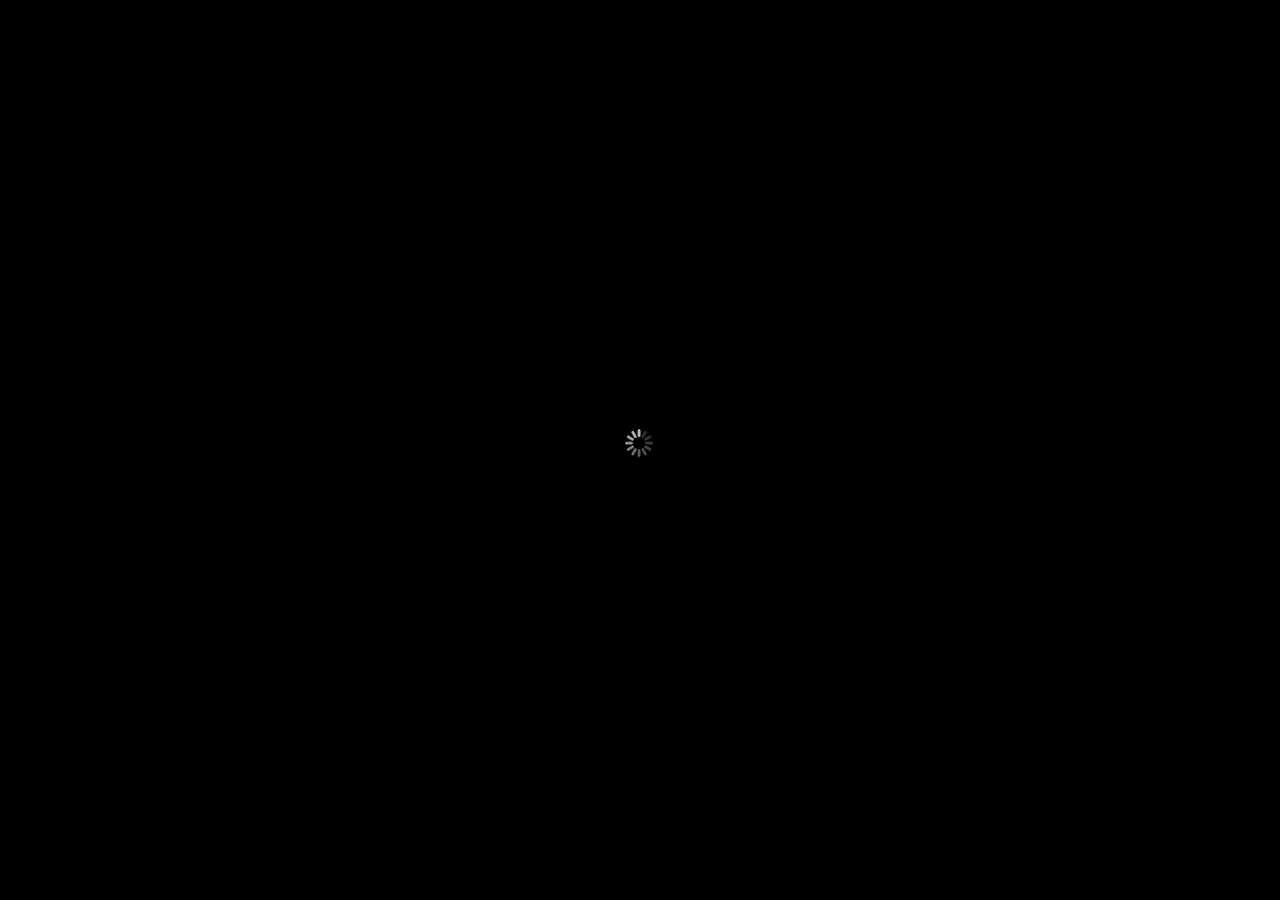
<file: slides/assets/player/KeynoteDHTMLPlayer.html>
<!DOCTYPE html>
<html xmlns="http://www.w3.org/1999/xhtml">
    <head>
        <title>Keynote</title>
        <link href="KeynoteDHTMLPlayer.css" rel="stylesheet" type="text/css" media="screen"/>
        <meta name="viewport" content="initial-scale = 1.0, minimum-scale = 1.0, maximum-scale = 1.0, user-scalable = no, width = device-width" />
        <meta http-equiv="Content-Type" content="text/html; charset=UTF-8" />
        <script type="text/javascript" src="prototype.js"></script>
        <script type="text/javascript" src="DebuggingSupport.js"></script>
        <script type="text/javascript" src="./pdfjs/bcmaps.js"></script>
        <script type="text/javascript" src="./pdfjs/web/compatibility.js"></script>
        <script type="text/javascript" src="./pdfjs/pdf.js"></script>
        <script type="text/javascript" src="string.js"></script>
        <script type="text/javascript" src="Utilities.js"></script>
        <script type="text/javascript" src="KeynoteDHTMLPlayer.js"></script>
        <script type="text/javascript" src="ShowController.js"></script>
        <script type="text/javascript" src="TouchController.js"></script>
        <script type="text/javascript" src="DisplayManager.js"></script>
        <script type="text/javascript" src="StageManager.js"></script>
        <script type="text/javascript" src="AnimationManager.js"></script>
        <script type="text/javascript" src="TextureManager.js"></script>
        <script type="text/javascript" src="ScriptManager.js"></script>
        <script type="text/javascript" src="OrientationController.js"></script>
        <script type="text/javascript" src="KPFObjects.js"></script>
        <script type="text/javascript" src="SlideManager.js"></script>
        <script type="text/javascript" src="NavigatorController.js"></script>
        <script type="text/javascript" src="SlideNumberController.js"></script>
        <script type="text/javascript" src="HelpPlacardController.js"></script>
        <script type="text/javascript" src="NarrationManager.js"></script>
        <script type="text/javascript" src="TSDAnimation.js"></script>
        <script type="text/javascript" src="./gl/KNWebGLShader.js"></script>
        <script type="text/javascript" src="./gl/KNWebGLUtil.js"></script>
        <script type="text/javascript" src="./gl/KNWebGLObjects.js"></script>
        <script type="text/javascript" src="./gl/KNWebGLParticleObjects.js"></script>
        <script type="text/javascript" src="./gl/KNWebGLWrapper.js"></script>
        <script type="text/javascript" src="./gl/ParameterGroup.js"></script>
        <script type="text/javascript" src="./gl/TSDGLDataBuffer.js"></script>
        <script type="text/javascript" src="./gl/TSDGLShader.js"></script>
        <script type="text/javascript" src="./gl/TSDGLFrameBuffer.js"></script>
        <script type="text/javascript" src="./gl/TSDGLBloomEffect.js"></script>
    </head>
    <body id="body" bgcolor="black">
        <div id="stageArea">
            <div id="stage" class="stage">
            </div>
            <div id="hyperlinkPlane" class="stage">
            </div>
        </div>
        <div id="slideshowNavigator">
        </div>
        <div id="slideNumberControl">
        </div>
        <div id="slideNumberDisplay">
        </div>
        <div id="helpPlacard">
        </div>
        <div id="waitingIndicator">
        	<div id="waitingSpinner">
        	</div>
        </div>
	</body>
</html>
</file>
<file: slides/assets/player/KeynoteDHTMLPlayer.css>
* {
    -webkit-user-select:none;
    -moz-user-select:none;
    -ms-user-select:none;
}

/* Body */

body
{
    overflow: hidden;
    margin: 0;
    -webkit-user-select: none;
    -moz-user-select: none;
    -ms-user-select: none;
}

@media screen and (max-device-width: 1025px)
{
    body
    {
        background-color: black;
    }
}

/* Debug Status Display */
   
div#statisticsDisplay
{
    position: absolute; 
    color : white;
    background-color: grey;
    visibility: hidden;
}

/* Stage */

div#stageArea
{
    position: absolute; 
    visibility: hidden;
    overflow: hidden;
}

div.stage
{
    position: absolute; 
    top: 0;
    left: 0;
    overflow: visible;
}

/* Hyperlinke Plane */

div#hyperlinkPlane
{
    visibility: hidden;
    pointer-events: none;
}

div.hyperlink
{
    position: absolute;
    cursor: pointer;
}

/* Navigator */

div#slideshowNavigator {
    -webkit-tap-highlight-color: rgba(0,0,0,0);
    -moz-tap-highlight-color: rgba(0,0,0,0);
    -ms-tap-highlight-color: rgba(0,0,0,0);
    position: absolute;
    overflow: hidden;
    font-family: 'Helvetica Neue', Helvetica, Arial, sans-serif;
    font-size: 12px;
    line-height: 18px;
    background-color: rgba(0,0,0,0);
    color: 232323;
    top: 0px;
    left: 0px;
    bottom: 0px;
    width: 140px;
}

div.navigatorLeftSidebar {
    position: absolute;
    overflow-x: hidden;
    overflow-y: hidden;
    top: 0px;
    left: 0px;
    bottom: 0px;
    width: 30px;
    background-color: rgba(0,0,0,0);
}

div.navigatorThumbnailSidebar {
    position: absolute;
    overflow-x: hidden;
    overflow-y: hidden;
    border-right: 1px solid #676767;
    background-color: #000;
    top: 0px;
    left: -140px;
    bottom: 0px;
    width: 129px;
    -webkit-transition-property: left;
    -webkit-transition-duration: 300ms;
    -moz-transition-property: left;
    -moz-transition-duration: 300ms;
    -ms-transition-property: left;
    -ms-transition-duration: 300ms;
}

div.navigatorThumbnailScroller {
    position: absolute;
    overflow-x: hidden;
    overflow-y: auto;
    top: 0px;
    left: 0px;
    bottom: 0px;
    width: 129px;
}

div.navigatorThumbnailScroller::-webkit-scrollbar {
    width: 7px;
}

div.navigatorThumbnailScroller::-webkit-scrollbar-thumb {
    background: rgba(255,255,255,0.4);
    -webkit-border-radius: 10px;
}

div.navigatorThumbnailSelection {
    position: absolute;
    border-top-style: none;
    border-left-style: none;
    border-right-style: none;
    display: none;
    background-color: rgba(125,125,125,0.5);
    top: 0px;
    width: 100%;
    height: 76px;
}

div.navigatorThumbnailContainer {
    position: absolute;
    top: 0px;
    left: 0px;
    bottom: auto;
    width: 119px;
}

div.navigatorThumbnailItem {
    position: absolute;
    top: 0px;
    left: 0px;
    width: 119px;
    height: 76px;
    cursor: default;
}

div.navigatorThumbnailItemCanvasContainer {
    position: absolute;
    max-height: 90px;
    border: 1px solid rgba(255,255,255,0.68);
    -webkit-box-shadow: 0px 2px 4px rgba(0,0,0,0.5);
    -moz-box-shadow: 0px 2px 4px rgba(0,0,0,0.5);
    -ms-box-shadow: 0px 2px 4px rgba(0,0,0,0.5);
    background-color: #444;
    width: 88px;    
    height: 66px;
}

/* Slide Number Control */

div#slideNumberControl {
    position: absolute;
    overflow: hidden;
    display: none;
    opacity: 0;
    font-family: 'Helvetica Neue', Helvetica, Arial, sans-serif;
    font-size: 12px;
    background-color: rgba(0,0,0,0.75);
    color: white;
    width: 120px;
    height: 110px;
    text-align: center;
    border-radius: 12px;
    -webkit-border-radius: 12px;
    -moz-border-radius: 12px;
    -ms-border-radius: 12px;
}

div.slideNumberLabel {
    position: relative;
    margin-left:16px;
    margin-right:16px;
    margin-top: 16px;
    width: 88px;
    height:33px;
    font-weight: bold;
}

div.slideNumberDigit {
    position: relative;
    margin-left:auto;
    margin-right:auto;
    font-size:40px;
    width: 88px;
    height:39px;
}

/* Slide Number Display */

div#slideNumberDisplay {
    position: absolute;
    overflow: hidden;
    display: none;
    opacity: 0;
    font-family: 'Helvetica Neue', Helvetica, Arial, sans-serif;
    font-size: 12px;
    background-color: rgba(0,0,0,0.75);
    color: white;
    width: 100px;
    height: 100px;
    text-align: center;
    border-radius: 12px;
    -webkit-border-radius: 12px;
    -moz-border-radius: 12px;
    -ms-border-radius: 12px;
}

div.slideNumberDisplayDigit {
    position: relative;
    margin-top:24px;
    margin-left:auto;
    margin-right:auto;
    font-size:40px;
    width: 88px;
    height:39px;
}

/* Help Placard Display */

div#helpPlacard {
    display: none;
    position: absolute;
    overflow: hidden;
    opacity: 0;
    font-family: Helvetica, Arial, sans-serif;
    font-size: 14px;
    background-color: rgba(20,20,20,0.95);
    color: white;
    width: 822px;
    height: 633px;
    text-align: center;
    border-radius: 12px 12px 12px 12px;
    -webkit-border-radius: 12px 12px 12px 12px;
    -moz-border-radius: 12px 12px 12px 12px;
    -ms-border-radius: 12px 12px 12px 12px;
    line-height:40px;
    box-shadow: 0px 0px 40px black;
    -webkit-box-shadow: 0px 0px 40px black;
    -moz-box-shadow: 0px 0px 40px black;
}

div.helpPlacardTitleBar {
    /*position:absolute;*/
    font-size: 22px;
    color: rgba(120,120,120,1);    
    font-family: Helvetica, Arial, sans-serif;
    width: 822px;
    height: 40px;
    border-radius: 12px 12px 0 0;
    -webkit-border-radius: 12px 12px 0 0;
    -moz-border-radius: 12px 12px 0 0;
    -ms-border-radius: 12px 12px 0 0;
    border-bottom: 1px black solid;
}

div.helpPlacardTitle {
    padding-top:4px;
    height:40px;
}

div.helpPlacardCloseButton {
    cursor:default;
    top:10px;
    left:10px;    
    position:absolute;
    background:url('close_n@2x.png') no-repeat 0 0;
    background-size: 21px 21px;
    width:21px;
    height:21px;
}

div.helpPlacardCloseButton:hover {
    background:url('close_hi@2x.png') no-repeat 0 0;
    background-size: 21px 21px;
}

div.helpPlacardCloseButton:active {
    background:url('close_p@2x.png') no-repeat 0 0;
    background-size: 21px 21px;
}

div.helpPlacardContentPanel {
    width: 822px;
    height: 310px;
}

div.helpPlacardHeader {
    color: rgba(255,255,255,1);    
    font-weight: bold;
    width:822px;
    height:40px;
    border-bottom: 1px white solid;
}

div.helpPlacardHeader {
    color: rgba(255,255,255,1);    
    font-weight: bold;
    width:822px;
    height:40px;
    border-bottom: 1px black solid;
}

div.helpPlacardItem {
    width:822px;
    height:40px;
    border-bottom: 1px black solid;
}

div.helpPlacardLeftHeaderItem {
    /*position:absolute;*/
    color: white;    
    text-align:right;
    float:left;
    width:400px;
}

div.helpPlacardLeftItem {
    color: rgba(120,120,120,1);    
    text-align:right;
    float:left;
    width:400px;
    border-right: 1px black solid;
}

div.helpPlacardRightItem {
    text-align:left;
    float:right;
    width:400px;
}

div.helpPlacardFooter {
    font-size: 14px;
    color: rgba(120,120,120,1);
    font-family: Helvetica, Arial, sans-serif;
    width: 822px;
    height: 54px;
}

div.helpPlacardAcknowledgementsButton {
    cursor: default;
    right: 26px;
    bottom: 22px;
    height: 28px;
    line-height: 28px;
    padding-left: 11px;
    padding-right: 11px;
    position:absolute;
    background:url('kn-cloud_pd_help_btn-N@2x.png') no-repeat center center fixed;
    background-size: cover;
    -webkit-background-size: cover;
    -moz-background-size: cover;
    border-radius: 4px 4px 4px 4px;
    -webkit-border-radius: 4px 4px 4px 4px;
    -moz-border-radius: 4px 4px 4px 4px;
}

div.helpPlacardAcknowledgementsButton:hover {
    background:url('kn-cloud_pd_help_btn-H@2x.png') no-repeat center center fixed;
    background-size: cover;
    -webkit-background-size: cover;
    -moz-background-size: cover;
}

div.helpPlacardAcknowledgementsButton:active {
    background:url('kn-cloud_pd_help_btn-P@2x.png') no-repeat center center fixed;
    background-size: cover;
    -webkit-background-size: cover;
    -moz-background-size: cover;
}

/* Waiting Indicator */

@-webkit-keyframes spinnerAnimationRotate {
    0% {
        -webkit-transform: rotate(  0deg);
    }
    8.332% {
        -webkit-transform: rotate(  0deg);
    }
    8.333% {
        -webkit-transform: rotate( 30deg);
    }
    16.666% {
        -webkit-transform: rotate( 30deg);
    }
    16.667% {
        -webkit-transform: rotate( 60deg);
    }
    24.999% {
        -webkit-transform: rotate( 60deg);
    }
    25% {
        -webkit-transform: rotate( 90deg);
    }
    33.333% {
        -webkit-transform: rotate( 90deg);
    }
    33.334% {
        -webkit-transform: rotate(120deg);
    }
    41.666% {
        -webkit-transform: rotate(120deg);
    }
    41.667% {
        -webkit-transform: rotate(150deg);
    }
    49.999% {
        -webkit-transform: rotate(150deg);
    }
    50% {
        -webkit-transform: rotate(180deg);
    }
    58.333% {
        -webkit-transform: rotate(180deg);
    }
    58.334% {
        -webkit-transform: rotate(210deg);
    }
    66.666% {
        -webkit-transform: rotate(210deg);
    }
    66.667% {
        -webkit-transform: rotate(240deg);
    }
    74.999% {
        -webkit-transform: rotate(240deg);
    }
    75% {
        -webkit-transform: rotate(270deg);
    }
    83.333% {
        -webkit-transform: rotate(270deg);
    }
    83.334% {
        -webkit-transform: rotate(300deg);
    }
    91.666% {
        -webkit-transform: rotate(300deg);
    }
    91.667% {
        -webkit-transform: rotate(330deg);
    }
    99.999% {
        -webkit-transform: rotate(330deg);
    }
    100% {
        -webkit-transform: rotate(360deg);
    }
}

@-moz-keyframes spinnerAnimationRotate {
    0% {
        -moz-transform: rotate(  0deg);
    }
    8.332% {
        -moz-transform: rotate(  0deg);
    }
    8.333% {
        -moz-transform: rotate( 30deg);
    }
    16.666% {
        -moz-transform: rotate( 30deg);
    }
    16.667% {
        -moz-transform: rotate( 60deg);
    }
    24.999% {
        -moz-transform: rotate( 60deg);
    }
    25% {
        -moz-transform: rotate( 90deg);
    }
    33.333% {
        -moz-transform: rotate( 90deg);
    }
    33.334% {
        -moz-transform: rotate(120deg);
    }
    41.666% {
        -moz-transform: rotate(120deg);
    }
    41.667% {
        -moz-transform: rotate(150deg);
    }
    49.999% {
        -moz-transform: rotate(150deg);
    }
    50% {
        -moz-transform: rotate(180deg);
    }
    58.333% {
        -moz-transform: rotate(180deg);
    }
    58.334% {
        -moz-transform: rotate(210deg);
    }
    66.666% {
        -moz-transform: rotate(210deg);
    }
    66.667% {
        -moz-transform: rotate(240deg);
    }
    74.999% {
        -moz-transform: rotate(240deg);
    }
    75% {
        -moz-transform: rotate(270deg);
    }
    83.333% {
        -moz-transform: rotate(270deg);
    }
    83.334% {
        -moz-transform: rotate(300deg);
    }
    91.666% {
        -moz-transform: rotate(300deg);
    }
    91.667% {
        -moz-transform: rotate(330deg);
    }
    99.999% {
        -moz-transform: rotate(330deg);
    }
    100% {
        -moz-transform: rotate(360deg);
    }
}

@-ms-keyframes spinnerAnimationRotate {
    0% {
        -ms-transform: rotate(  0deg);
    }
    8.332% {
        -ms-transform: rotate(  0deg);
    }
    8.333% {
        -ms-transform: rotate( 30deg);
    }
    16.666% {
        -ms-transform: rotate( 30deg);
    }
    16.667% {
        -ms-transform: rotate( 60deg);
    }
    24.999% {
        -ms-transform: rotate( 60deg);
    }
    25% {
        -ms-transform: rotate( 90deg);
    }
    33.333% {
        -ms-transform: rotate( 90deg);
    }
    33.334% {
        -ms-transform: rotate(120deg);
    }
    41.666% {
        -ms-transform: rotate(120deg);
    }
    41.667% {
        -ms-transform: rotate(150deg);
    }
    49.999% {
        -ms-transform: rotate(150deg);
    }
    50% {
        -ms-transform: rotate(180deg);
    }
    58.333% {
        -ms-transform: rotate(180deg);
    }
    58.334% {
        -ms-transform: rotate(210deg);
    }
    66.666% {
        -ms-transform: rotate(210deg);
    }
    66.667% {
        -ms-transform: rotate(240deg);
    }
    74.999% {
        -ms-transform: rotate(240deg);
    }
    75% {
        -ms-transform: rotate(270deg);
    }
    83.333% {
        -ms-transform: rotate(270deg);
    }
    83.334% {
        -ms-transform: rotate(300deg);
    }
    91.666% {
        -ms-transform: rotate(300deg);
    }
    91.667% {
        -ms-transform: rotate(330deg);
    }
    99.999% {
        -ms-transform: rotate(330deg);
    }
    100% {
        -ms-transform: rotate(360deg);
    }
}

div#waitingIndicator
{
    position: absolute;
    display: none;
    visibility: visible;
    width: 110px;
    height: 110px;
    background-image: url('waiting_bezel.png');
}

div#waitingSpinner
{
    position: absolute; 
    visibility: visible;
    top: 27px;
    left: 33px;
    width: 42px;
    height: 42px;
    background: transparent url('spinner.png') no-repeat 0 0;
    opacity: 0.75;
    -webkit-animation: spinnerAnimationRotate 1s linear infinite;
    -moz-animation: spinnerAnimationRotate 1s linear infinite;
    -ms-animation: spinnerAnimationRotate 1s linear infinite;
}
</file>
